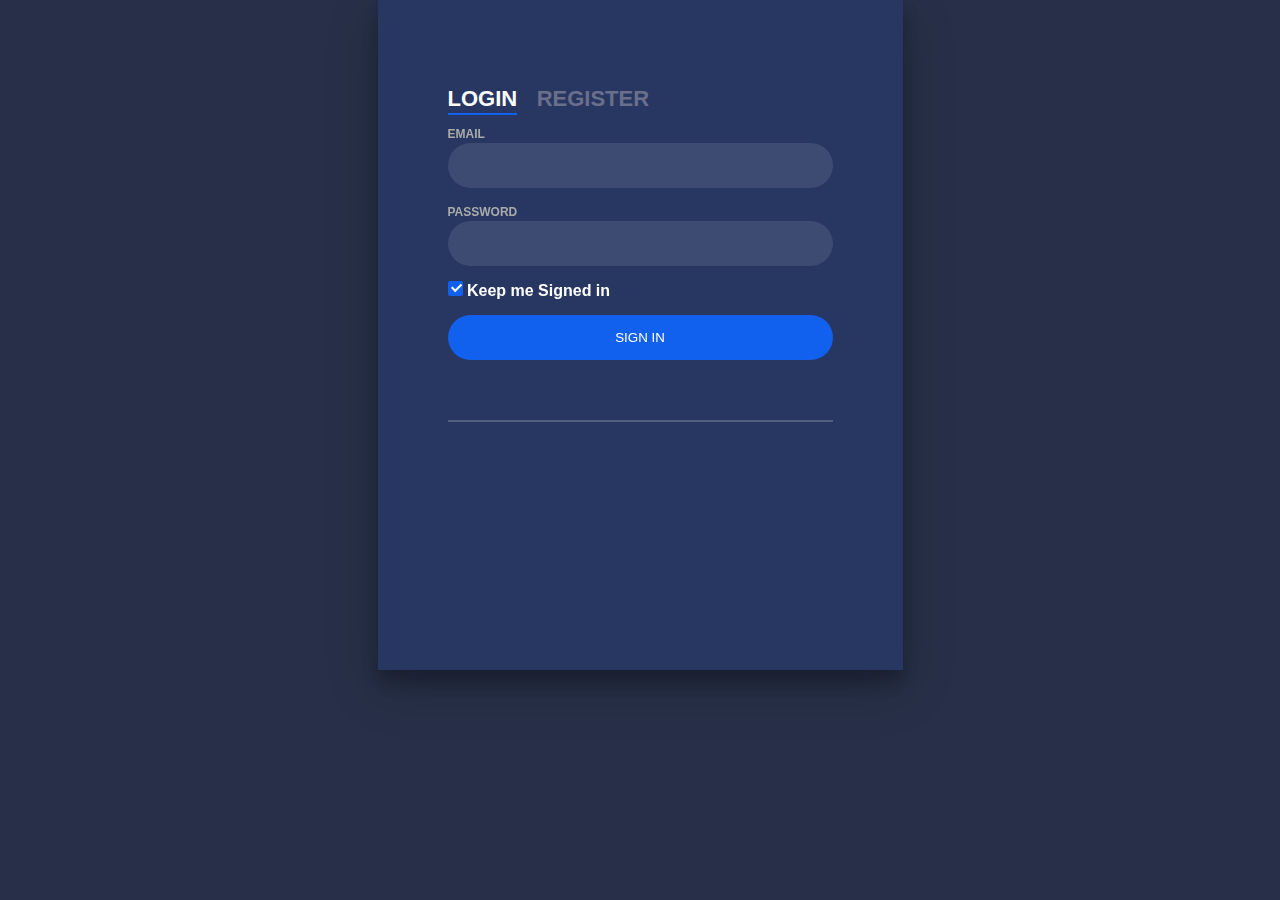
<file: index.html>
<!DOCTYPE html>
<html>
<head>
	<title>Bug Tracking System</title>
	<link rel="stylesheet" type="text/css" href="./src/styles.css">
<link href="https://fonts.googleapis.com/css2?family=Jost:wght@500&display=swap" rel="stylesheet">
</head>
<body>
	<div class="login-wrap">
		<div class="login-html">
			<input id="tab-1" type="radio" name="tab" class="sign-in" checked><label for="tab-1" class="tab">LOGIN</label>
			<input id="tab-2" type="radio" name="tab" class="sign-up"><label for="tab-2" class="tab">REGISTER</label>
			<div class="login-form">
				<div class="sign-in-htm">
					<div class="group">
						<label for="email" class="label">Email</label>
						<input id="useemailr" type="text" class="input">
					</div>
					<div class="group">
						<label for="pass" class="label">Password</label>
						<input id="pass" type="password" class="input" data-type="password">
					</div>
					<div class="group">
						<input id="check" type="checkbox" class="check" checked>
						<label for="check"><span class="icon"></span> Keep me Signed in</label>
					</div>
					<div class="group">
						<input type="submit" class="button" value="Sign In">
					</div>
					<div class="hr"></div>
				</div>
				<div class="sign-up-htm">
					<div class="group">
						<label for="email" class="label">Email Address</label>
						<input id="email" type="text" class="input">
					</div>
					<div class="group">
						<label for="pass" class="label">Password</label>
						<input id="pass" type="password" class="input" data-type="password">
					</div>
					<div class="group">
						<label for="role" class="label">Role</label>
						<select id="role" value="" class="input select" >
							<option class="role-option">Select</option>
							<option class="role-option">Developer</option>
							<option class="role-option">Tester</option>
							<option class="role-option">Project Manager</option>
						</select>
					</div>
					<div class="group">
						<input type="submit" class="button" value="Sign Up">
					</div>
					<div class="hr"></div>
					<div class="foot-lnk">
						<label for="tab-1">Already Member?</a>
					</div>
				</div>
			</div>
		</div>
	</div>
</body>
</html>
</file>
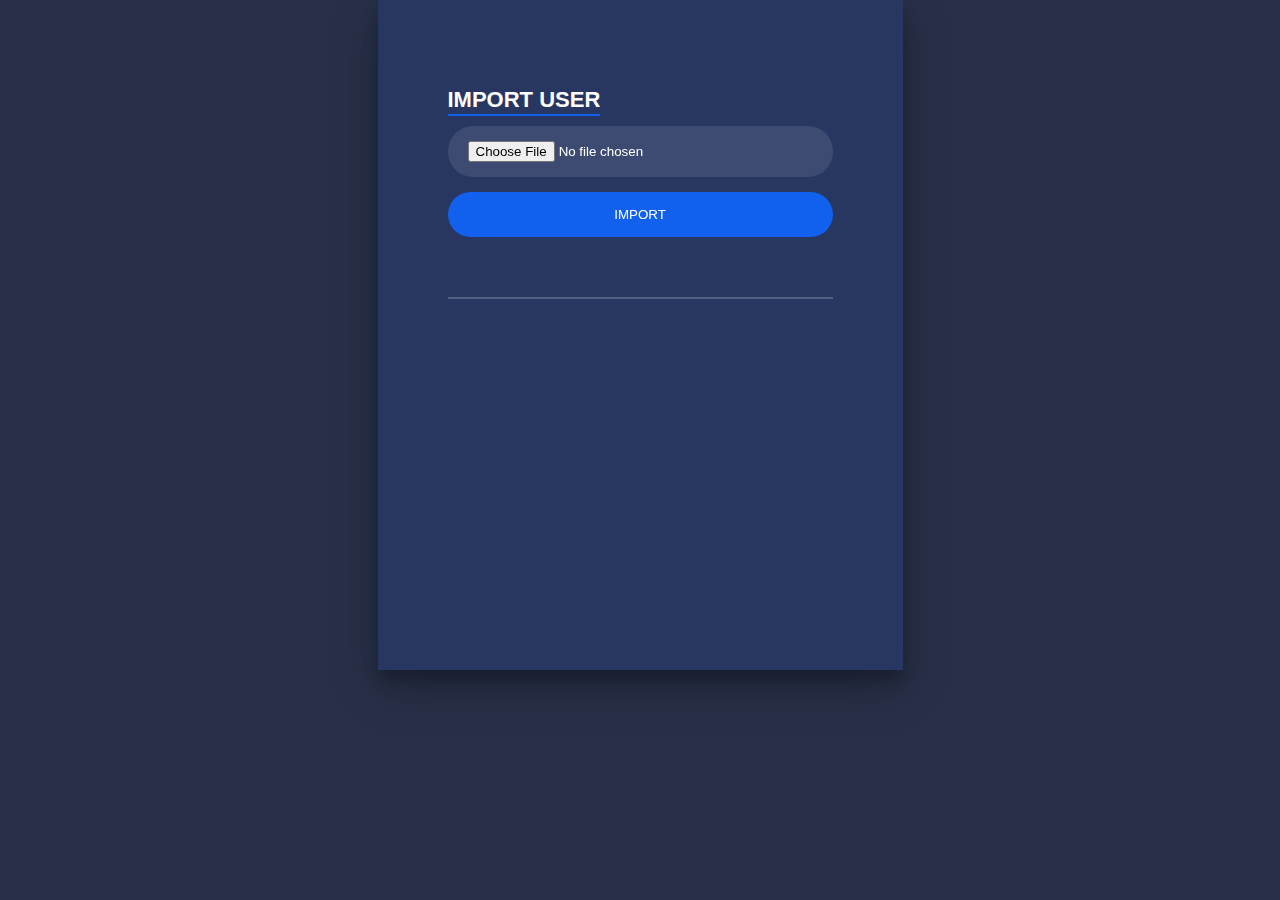
<file: src/import-user/import_user.html>
<!DOCTYPE html>
<html>
<head>
	<title>Slide Navbar</title>
	<link rel="stylesheet" type="text/css" href="../styles.css">
<link href="https://fonts.googleapis.com/css2?family=Jost:wght@500&display=swap" rel="stylesheet">
</head>
<body>
	<div class="login-wrap">
		<div class="login-html">
			<input id="tab-1" type="radio" name="tab" class="sign-in" checked><label for="tab-1" class="tab">IMPORT USER</label>
			<input id="tab-2" type="radio" name="tab" class="sign-up"><label for="tab-2" class="tab"></label>
			<div class="login-form">
				<div class="sign-in-htm">
					<div class="group">
						<input id="import-user" type="file" accept="application/json" class="input">
					</div>
					<div class="group">
						<input type="submit" class="button" value="Import">
					</div>
					<div class="hr"></div>
				</div>
		</div>
	</div>
</body>
</html>
</file>
<file: src/styles.css>
body {
  margin: 0;
  color: #6a6f8c;
  background: #273048;
  font: 600 16px/18px "Open Sans", sans-serif;
}
*,
:after,
:before {
  box-sizing: border-box;
}
.clearfix:after,
.clearfix:before {
  content: "";
  display: table;
}
.clearfix:after {
  clear: both;
  display: block;
}
a {
  color: inherit;
  text-decoration: none;
}

.login-wrap {
  width: 100%;
  margin: auto;
  max-width: 525px;
  min-height: 670px;
  position: relative;
  background: url(https://raw.githubusercontent.com/khadkamhn/day-01-login-form/master/img/bg.jpg)
    no-repeat center;
  box-shadow: 0 12px 15px 0 rgba(0, 0, 0, 0.24),
    0 17px 50px 0 rgba(0, 0, 0, 0.19);
}
.login-html {
  width: 100%;
  height: 100%;
  position: absolute;
  padding: 90px 70px 50px 70px;
  background: rgba(40, 57, 101, 0.9);
}
.login-html .sign-in-htm,
.login-html .sign-up-htm {
  top: 0;
  left: 0;
  right: 0;
  bottom: 0;
  position: absolute;
  transform: rotateY(180deg);
  backface-visibility: hidden;
  transition: all 0.4s linear;
}
.login-html .sign-in,
.login-html .sign-up,
.login-html .import,
.login-form .group .check {
  display: none;
}
.login-html .tab,
.login-form .group .label,
.login-form .group .button {
  text-transform: uppercase;
}
.login-html .tab {
  font-size: 22px;
  margin-right: 15px;
  padding-bottom: 5px;
  margin: 0 15px 10px 0;
  display: inline-block;
  border-bottom: 2px solid transparent;
}
.login-html .sign-in:checked + .tab,
.login-html .import:checked + .tab,
.login-html .sign-up:checked + .tab {
  color: #fff;
  border-color: #1161ee;
}
.login-form {
  min-height: 345px;
  position: relative;
  perspective: 1000px;
  transform-style: preserve-3d;
}
.login-form .group {
  margin-bottom: 15px;
}
.login-form .group .label,
.login-form .group .input,
.login-form .group .button {
  width: 100%;
  color: #fff;
  display: block;
}
.login-form .group .input,
.login-form .group .button {
  border: none;
  padding: 15px 20px;
  border-radius: 25px;
  background: rgba(255, 255, 255, 0.1);
}
.login-form .group input[data-type="password"] {
  -webkit-text-security: circle;
}
.login-form .group .label {
  color: #aaa;
  font-size: 12px;
}
.login-form .group .button {
  background: #1161ee;
}
.login-form .group label .icon {
  width: 15px;
  height: 15px;
  border-radius: 2px;
  position: relative;
  display: inline-block;
  background: rgba(255, 255, 255, 0.1);
}
.login-form .group label .icon:before,
.login-form .group label .icon:after {
  content: "";
  width: 10px;
  height: 2px;
  background: #fff;
  position: absolute;
  transition: all 0.2s ease-in-out 0s;
}
.login-form .group label .icon:before {
  left: 3px;
  width: 5px;
  bottom: 6px;
  transform: scale(0) rotate(0);
}
.login-form .group label .icon:after {
  top: 6px;
  right: 0;
  transform: scale(0) rotate(0);
}
.login-form .group .check:checked + label {
  color: #fff;
}
.login-form .group .check:checked + label .icon {
  background: #1161ee;
}
.login-form .group .check:checked + label .icon:before {
  transform: scale(1) rotate(45deg);
}
.login-form .group .check:checked + label .icon:after {
  transform: scale(1) rotate(-45deg);
}
.login-html
  .sign-in:checked
  + .tab
  + .sign-up
  + .tab
  + .login-form
  .sign-in-htm {
  transform: rotate(0);
}
.login-html .sign-up:checked + .tab + .login-form .sign-up-htm {
  transform: rotate(0);
}

.hr {
  height: 2px;
  margin: 60px 0 50px 0;
  background: rgba(255, 255, 255, 0.2);
}
.foot-lnk {
  text-align: center;
}
.import-user {
  display: block !important;
}
.role-option {
  background-color: rgba(40, 57, 101, 0.9)
}
</file>
